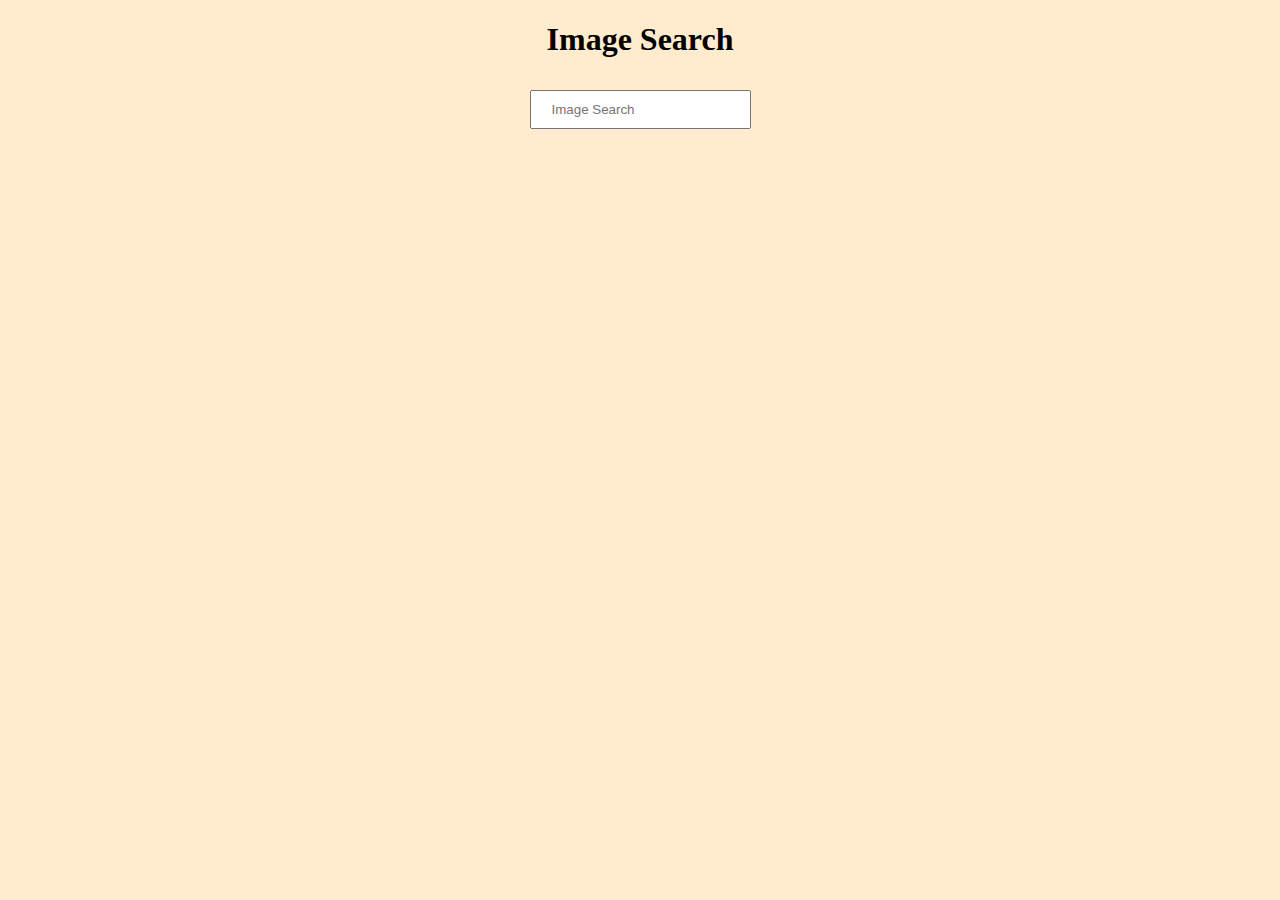
<file: block-BJaaju/code/index.html>
<!DOCTYPE html>
<html lang="en">
<head>
    <meta charset="UTF-8">
    <meta http-equiv="X-UA-Compatible" content="IE=edge">
    <meta name="viewport" content="width=device-width, initial-scale=1.0">
    <title>Document</title>
    <style>
        body {
            text-align: center;
            background-color: blanchedalmond;
        }
        input {
            margin: 10px;
            padding: 10px 20px;
        }
    </style>
</head>
<body>
    <h1>Image Search</h1>
    <input type="text" placeholder="Image Search">
    <div class="img-cont"></div>
    <script src="index.js"></script>
</body>
</html>
</file>
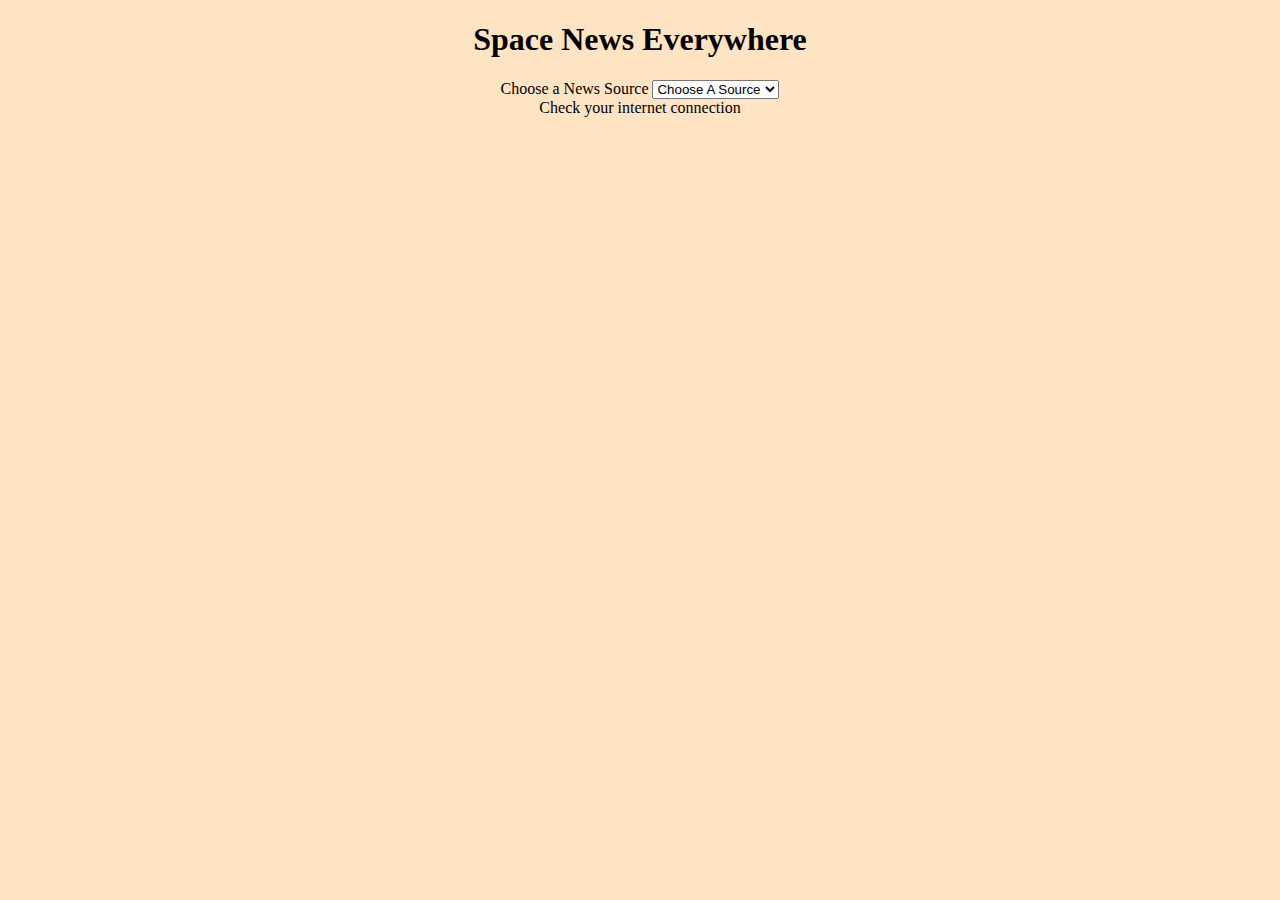
<file: block-BJaajw/code/index.html>
<!DOCTYPE html>
<html lang="en">
<head>
    <meta charset="UTF-8">
    <meta http-equiv="X-UA-Compatible" content="IE=edge">
    <meta name="viewport" content="width=device-width, initial-scale=1.0">
    <title>Document</title>
    <style>
        body {
            background-color: bisque;
            text-align: center;
        }
        img {
            width: 200px;
            height: 100px;
        }
        article {
            width: 80%;
            margin: 20px auto;
            display: flex;
            justify-content: center;
            align-items: center;
        } 
        .text-cont {
            width: 60%;
            border: 1px solid black ;
            display: flex;
            flex-direction: column;
            justify-content: center;
            align-items: center;
            margin: 1px 10px;
        }

        a {
            align-self: flex-end;
        }

        .spinner {
            display: inline-block;
            border: 5px solid black;
            border-left-color: green;
            border-radius: 50%;
            width: 40px;
            height: 40px;
            animation: donut-spin 1.2s linear infinite;
            margin: 100px auto;
        }
    </style>
</head>
<body>
    <h1>Space News Everywhere</h1>
    <label for="news-source">Choose a News Source</label>
    <select name="news-source" id="news-source">
        <option value="choose">Choose A Source</option>
        <option value="SpaceNews">Space News</option>
        <option value="Spaceflight Now">Space Flight</option>
        <option value="NASA">NASA</option>
        <option value="Arstechnica">ARS Technica</option>
    </select>
    <div class="cont"></div>
    <script src="index.js"></script>
</body>
</html>
</file>
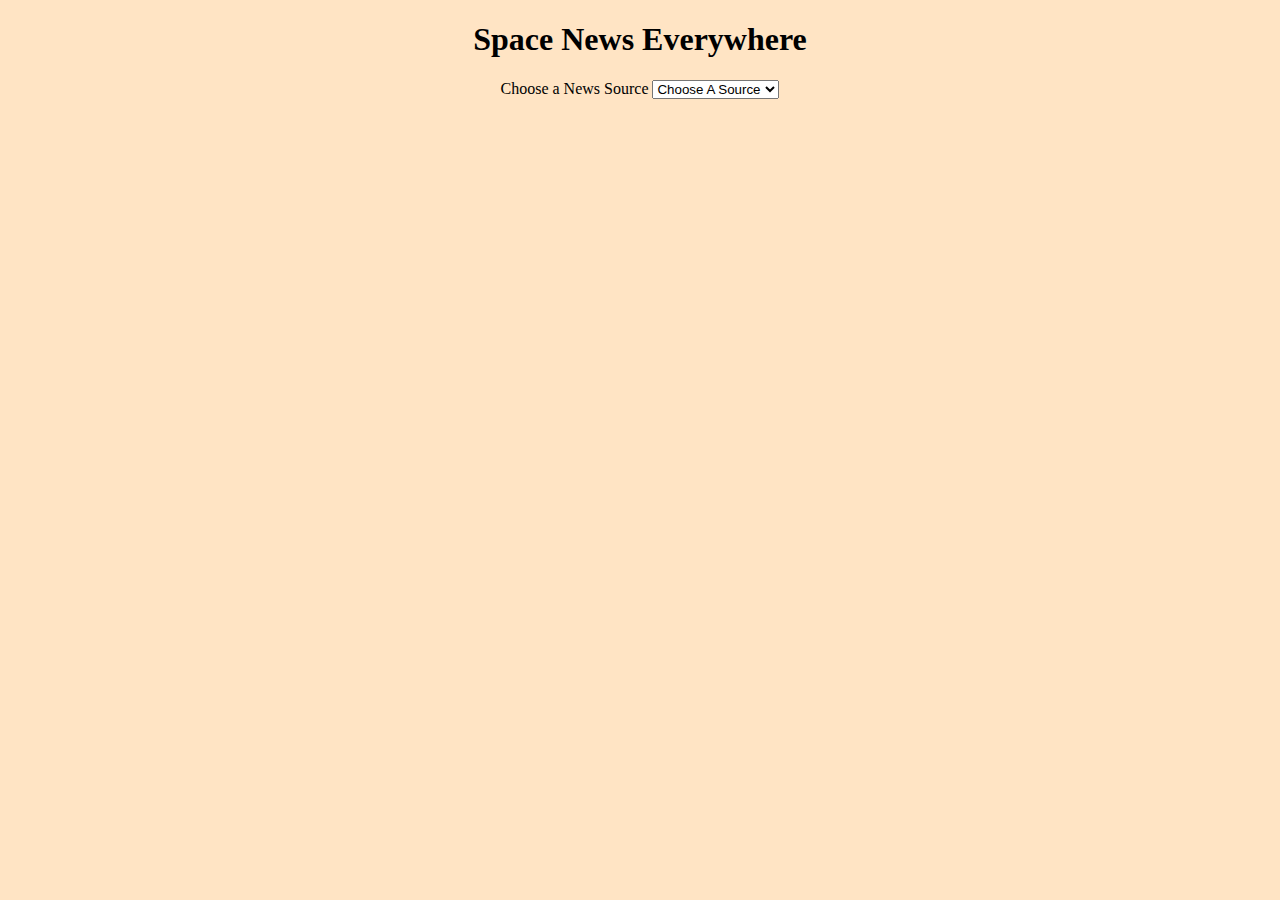
<file: block-BJaake/code/index.html>
<!DOCTYPE html>
<html lang="en">
<head>
    <meta charset="UTF-8">
    <meta http-equiv="X-UA-Compatible" content="IE=edge">
    <meta name="viewport" content="width=device-width, initial-scale=1.0">
    <title>Document</title>
    <style>
        body {
            background-color: bisque;
            text-align: center;
        }
        img {
            width: 200px;
            height: 100px;
        }
        article {
            width: 80%;
            margin: 20px auto;
            display: flex;
            justify-content: center;
            align-items: center;
        } 
        .text-cont {
            width: 60%;
            border: 1px solid black ;
            display: flex;
            flex-direction: column;
            justify-content: center;
            align-items: center;
            margin: 1px 10px;
        }

        a {
            align-self: flex-end;
        }
    </style>
</head>
<body>
    <h1>Space News Everywhere</h1>
    <label for="news-source">Choose a News Source</label>
    <select name="news-source" id="news-source">
        <option value="choose">Choose A Source</option>
        <option value="SpaceNews">Space News</option>
        <option value="Spaceflight Now">Space Flight</option>
        <option value="NASA">NASA</option>
        <option value="Arstechnica">ARS Technica</option>
    </select>
    <div class="cont"></div>
    <script src="index.js"></script>
</body>
</html>
</file>
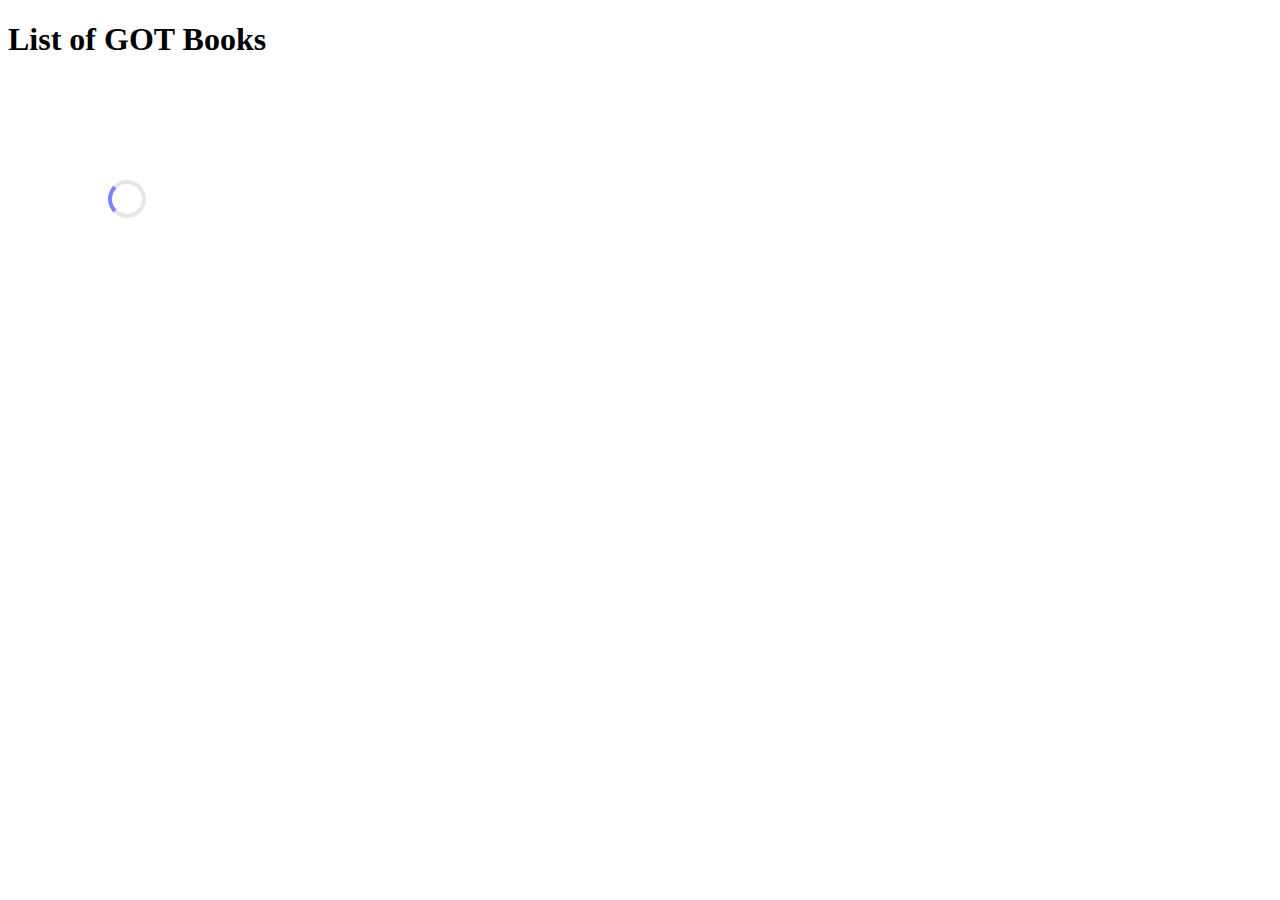
<file: block-BJaakg/code/index.html>
<!DOCTYPE html>
<html lang="en">
<head>
    <meta charset="UTF-8">
    <meta http-equiv="X-UA-Compatible" content="IE=edge">
    <meta name="viewport" content="width=device-width, initial-scale=1.0">
    <link rel="stylesheet" href="style.css">
    <title>Document</title>
</head>
<body>
    <h1>List of GOT Books</h1>
    <div class="books-cont">
        <article>
            <h3>title</h3>
            <span>Author</span>
            <a href="#">Characters</a>
        </article>
    </div>


    <script src="index.js"></script>
</body>
</html>
</file>
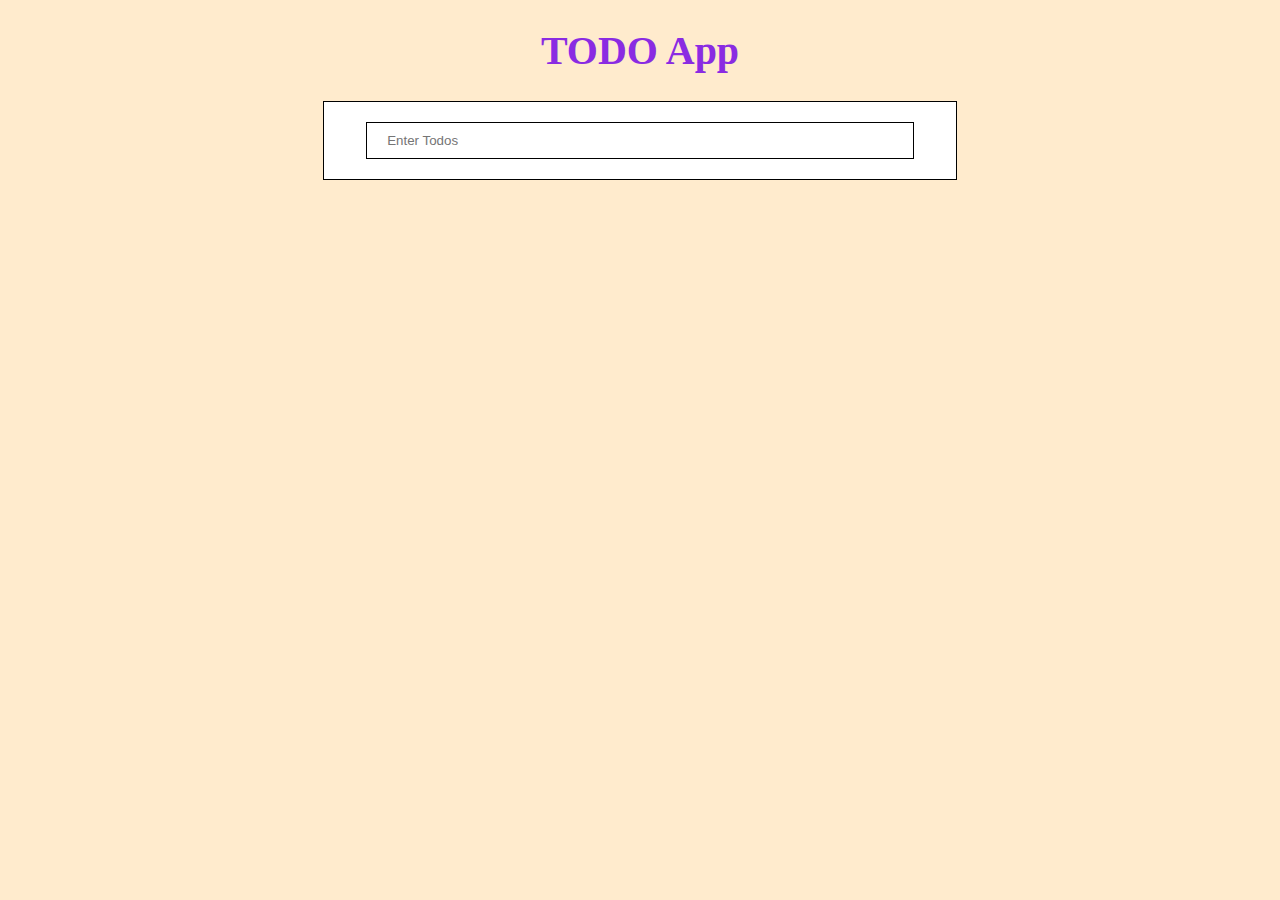
<file: block-BJaakh/code/index.html>
<!DOCTYPE html>
<html lang="en">
<head>
    <meta charset="UTF-8">
    <meta http-equiv="X-UA-Compatible" content="IE=edge">
    <meta name="viewport" content="width=device-width, initial-scale=1.0">
    <title>Document</title>
    <link rel="stylesheet" href="style.css">
</head>
<body>
    <h1>TODO App</h1>
    <div class="todo-cont">
        <input type="text" placeholder="Enter Todos">
        <ul>

        </ul>
    </div>

    <script src="index.js"></script>
</body>
</html>
</file>
<file: block-BJaakg/code/style.css>
.books-cont {
    display: flex;

    flex-wrap: wrap;
    justify-content: flex-start;
    align-items: center;
}


article{
    width: 30%;
    padding: 10px;
    border: 1px solid brown;
    background-color: beige;
    display: flex;
    flex-direction: column;
    justify-content: center;
    align-items: center;
}

span, a {
    display: block;
    margin: 30px 0px
}

a {
    cursor: pointer;
    font-size: 20px;
    font-weight: bold;
    color: red;
    text-decoration: underline;
}

.container {
    display: block;
    width: 80%;
    border: 1px solid black;
    background-color: aquamarine;
    padding: 10px 5px;

}

h3 {
    font-size: 30px;
    font-weight: bold;
}

.close {
    position: absolute;
    top: 10px;
    right: 70px;
    cursor: pointer;
    font-size: 30px;
    font-weight: bold;
    color: blue;
}


@keyframes donut-spin {
    0% {
      transform: rotate(0deg);
    }
    100% {
      transform: rotate(360deg);
    }
  }
  
  .donut {
    display: inline-block;
    border: 4px solid rgba(0, 0, 0, 0.1);
    border-left-color: #7983ff;
    border-radius: 50%;
    width: 30px;
    height: 30px;
    animation: donut-spin 1.2s linear infinite;
    margin: 100px;
  }
</file>
<file: block-BJaakh/code/style.css>
body {
    background-color:blanchedalmond;
}

h1 {
    font-size: 40px;
    font-weight: bold;
    color:blueviolet;
    text-align: center;
}

.todo-cont {
    width: 50%;
    border: 1px solid black;
    background-color: white;
    margin: 10px auto;
}

input {
    display: block;
    width: 80%;
    border: 1px solid black;
    margin: 20px auto;
    padding: 10px 20px;
}

.checkbox {
    width: 20px;
    height: 20px;
    margin: 0;
}

li {
    display: flex;
    justify-content: space-between;
    align-items: center;
    padding: 5px 6px;
    border-bottom: 1px black dotted;
}

span {
    padding: 0 20px;
    font-size: 20px;
    cursor: pointer;
}

p {
    width: 60%;
    font-size: 25px;
    font-weight: bold;
}
</file>
